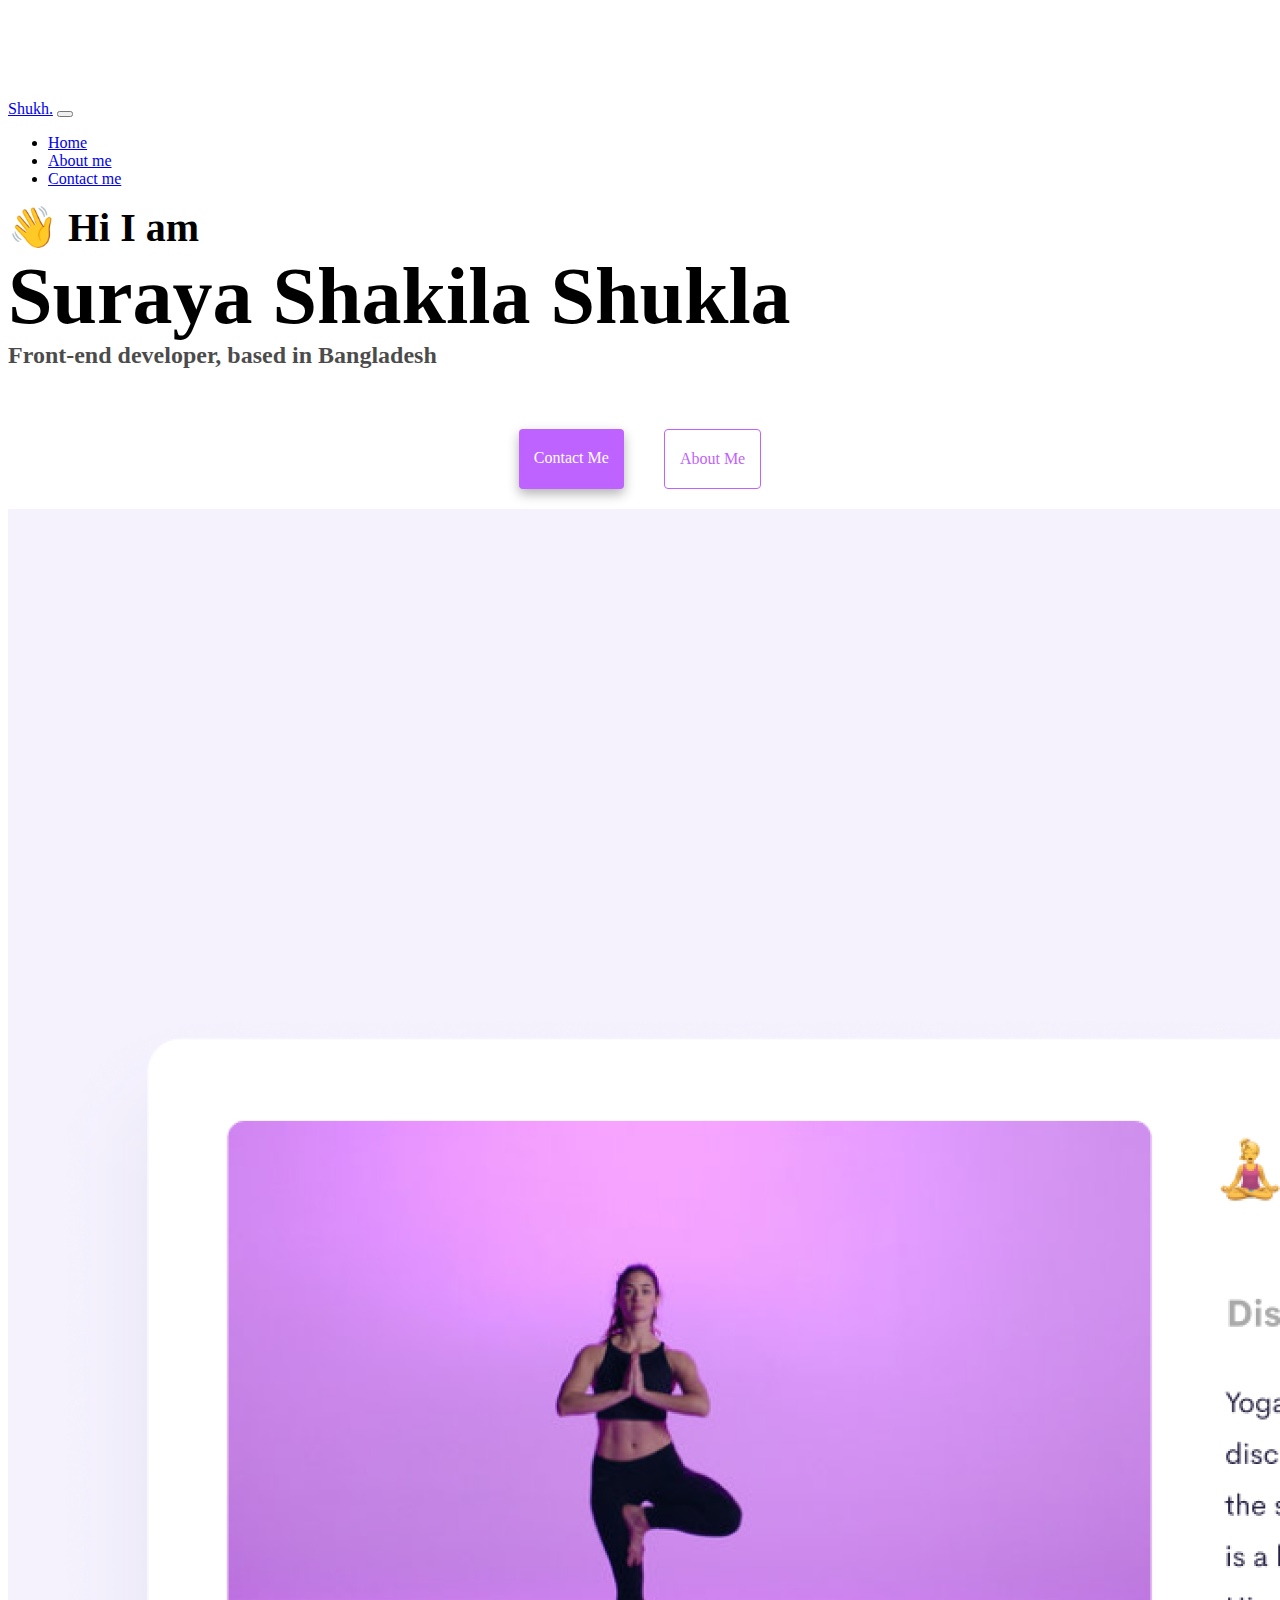
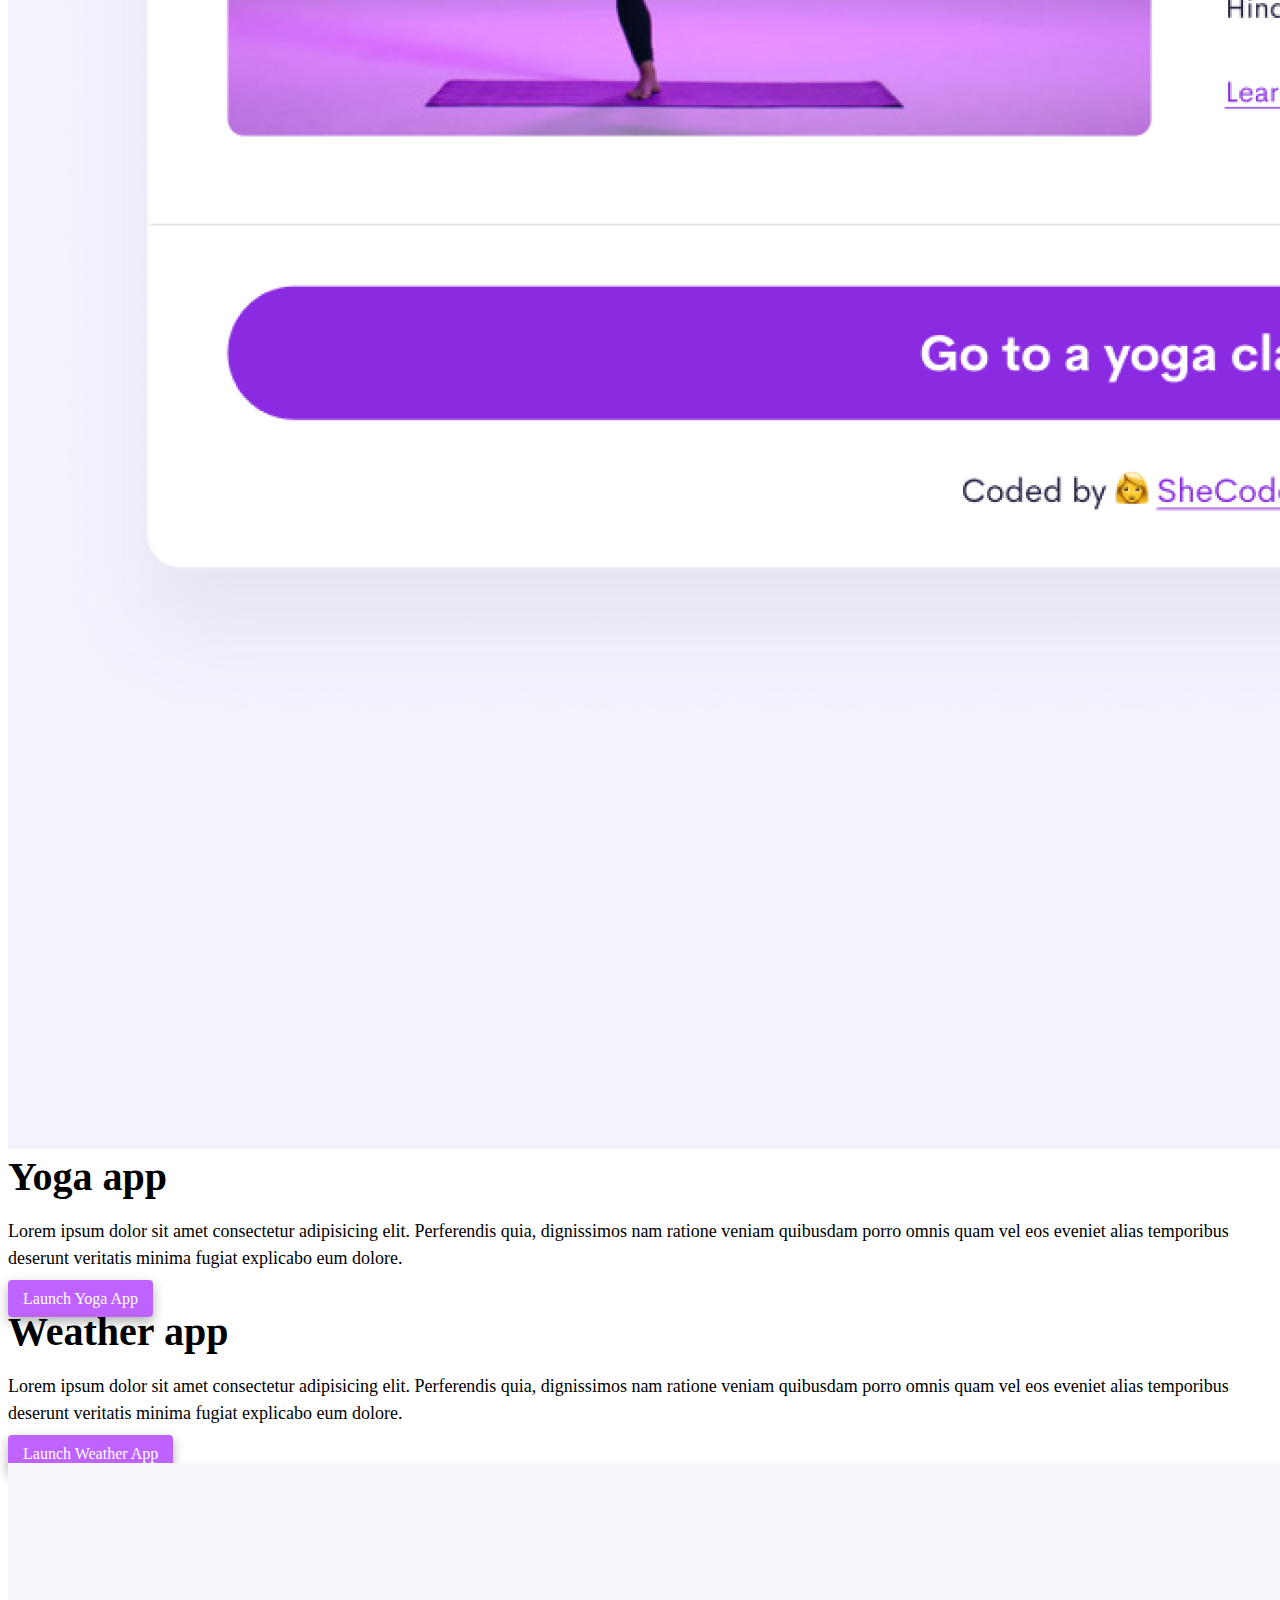
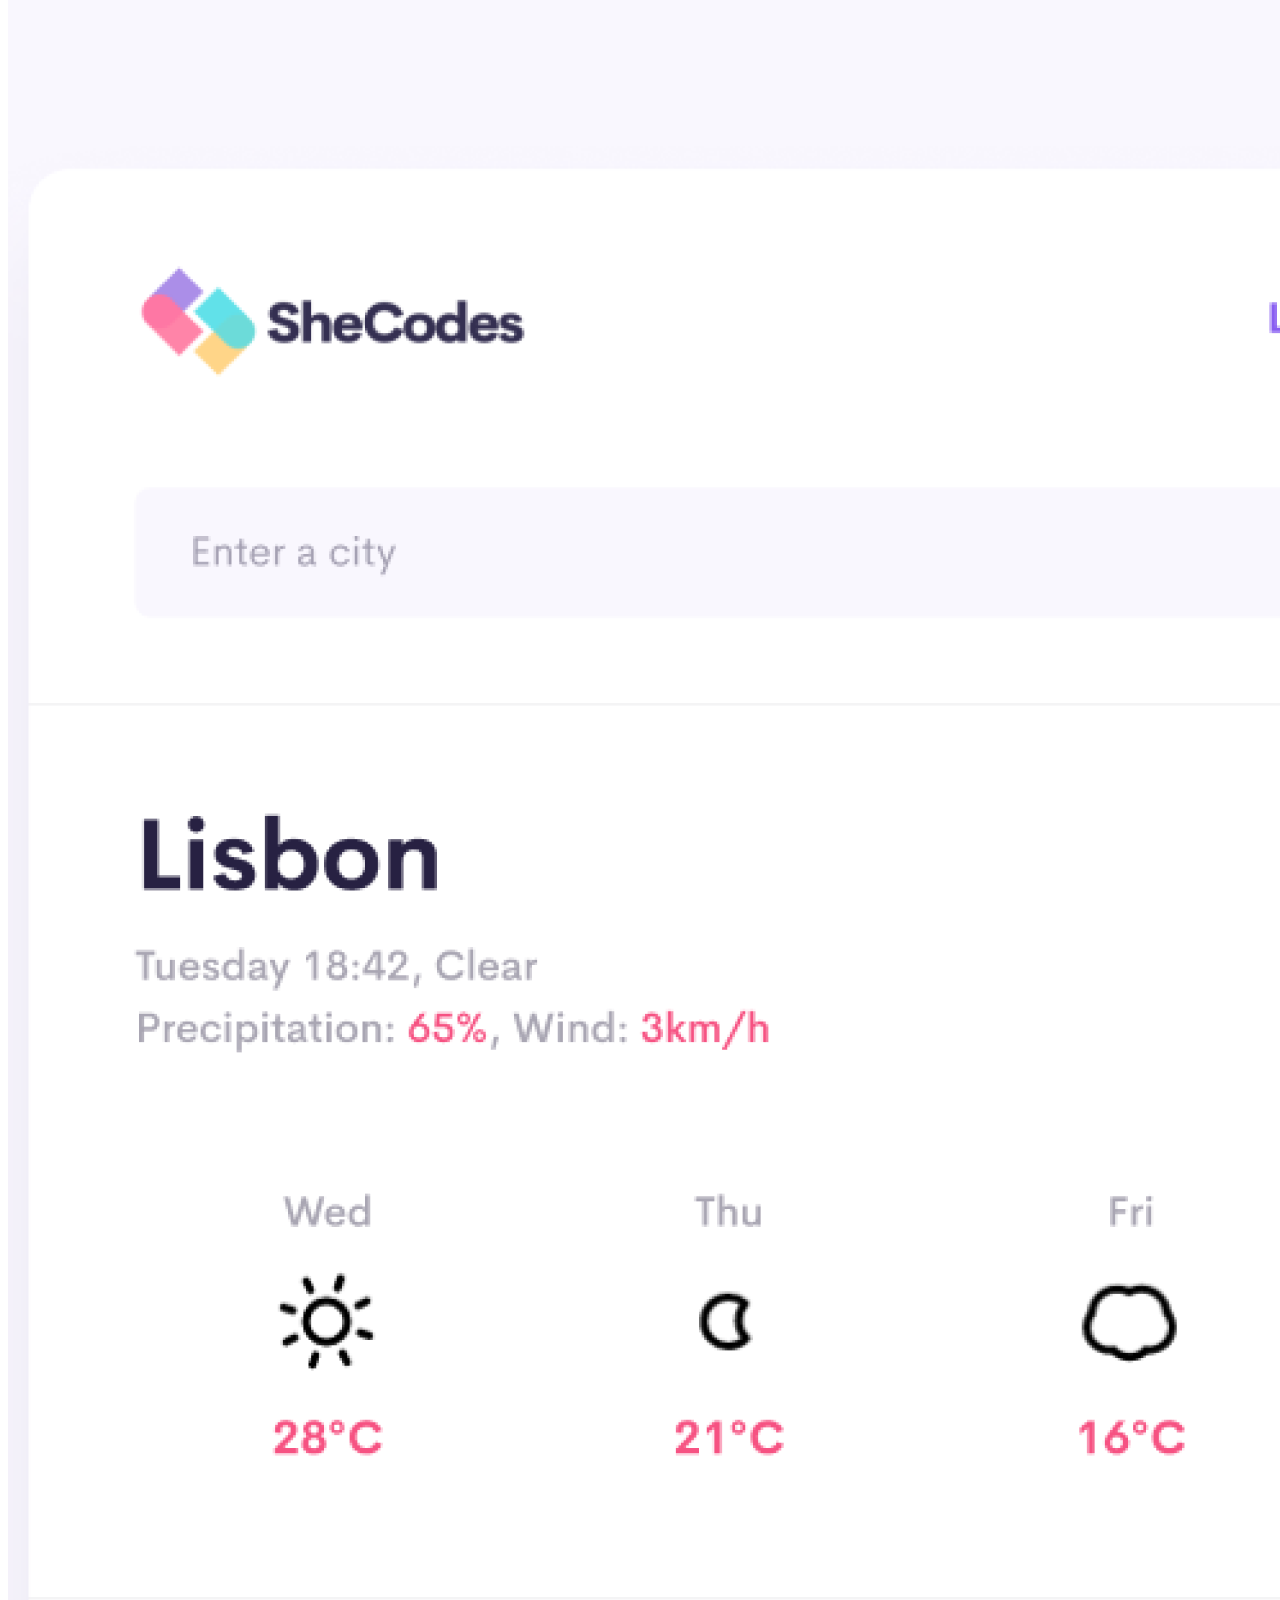
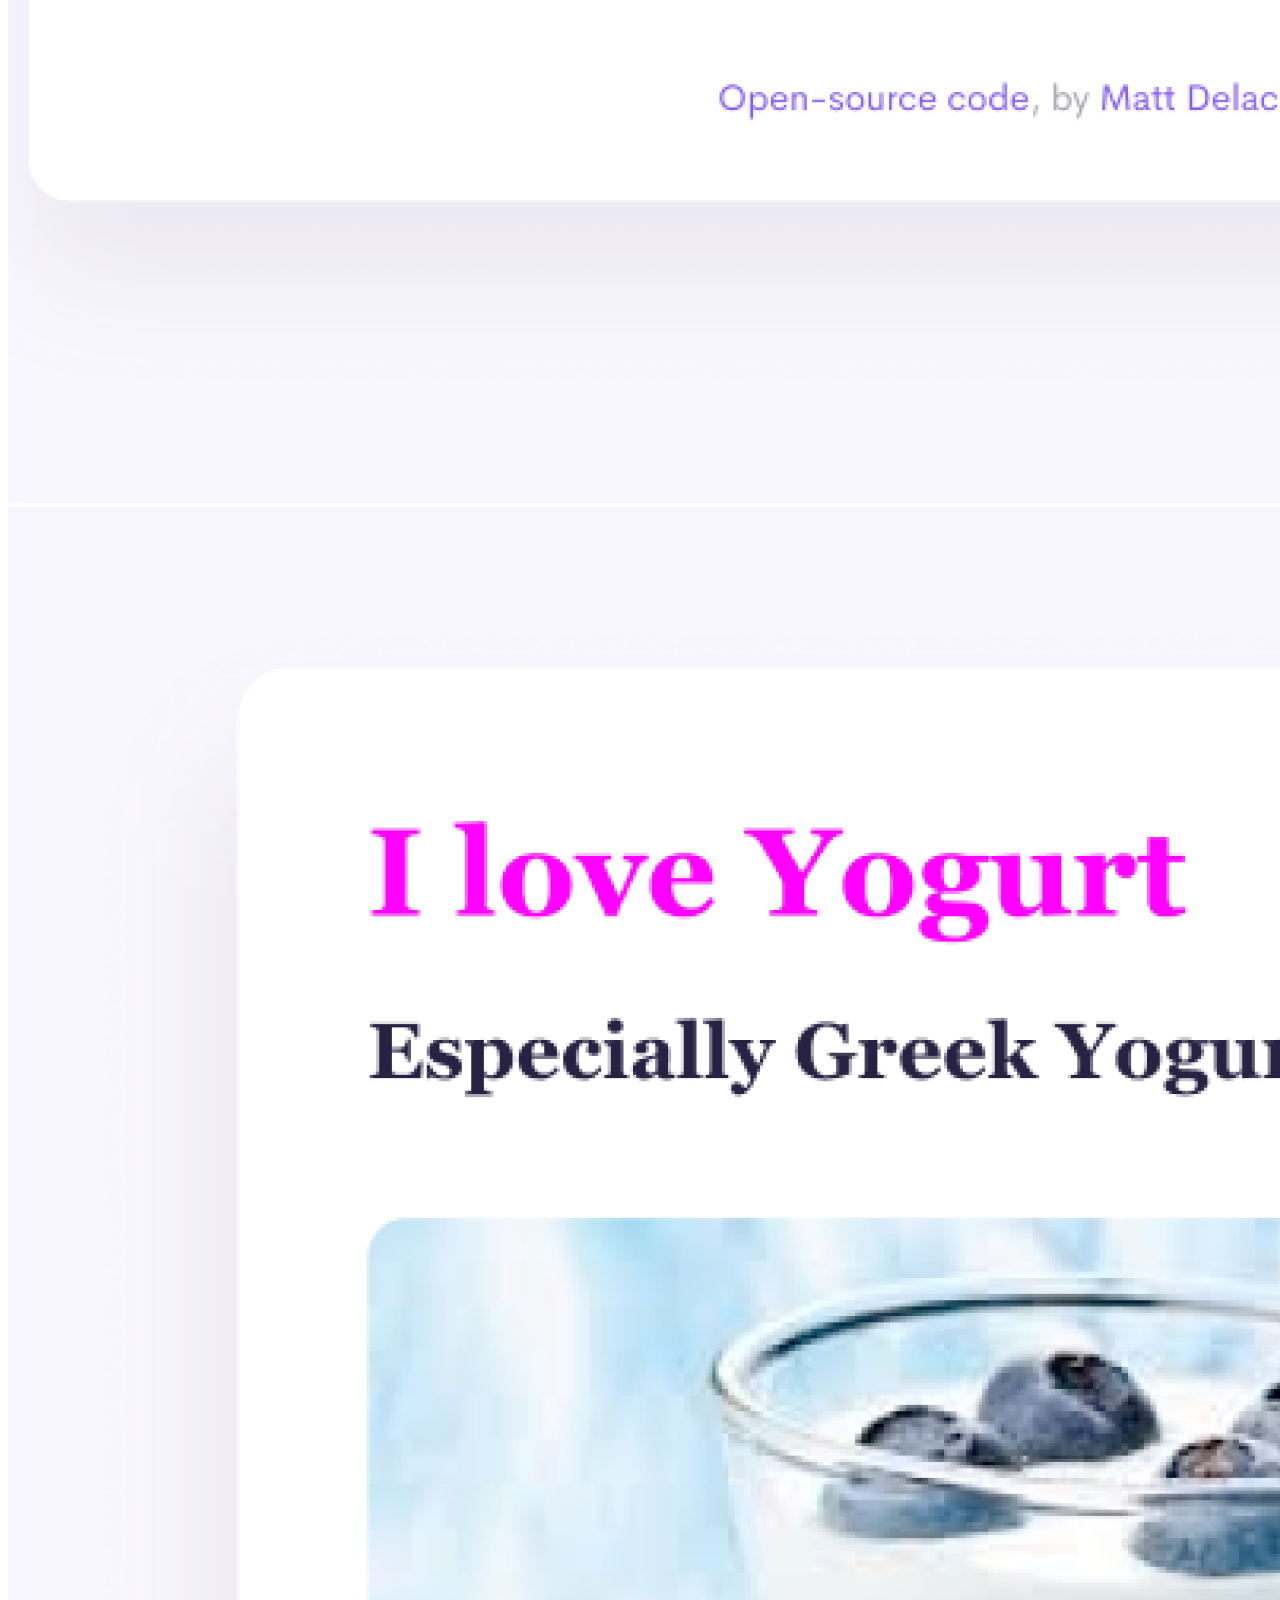
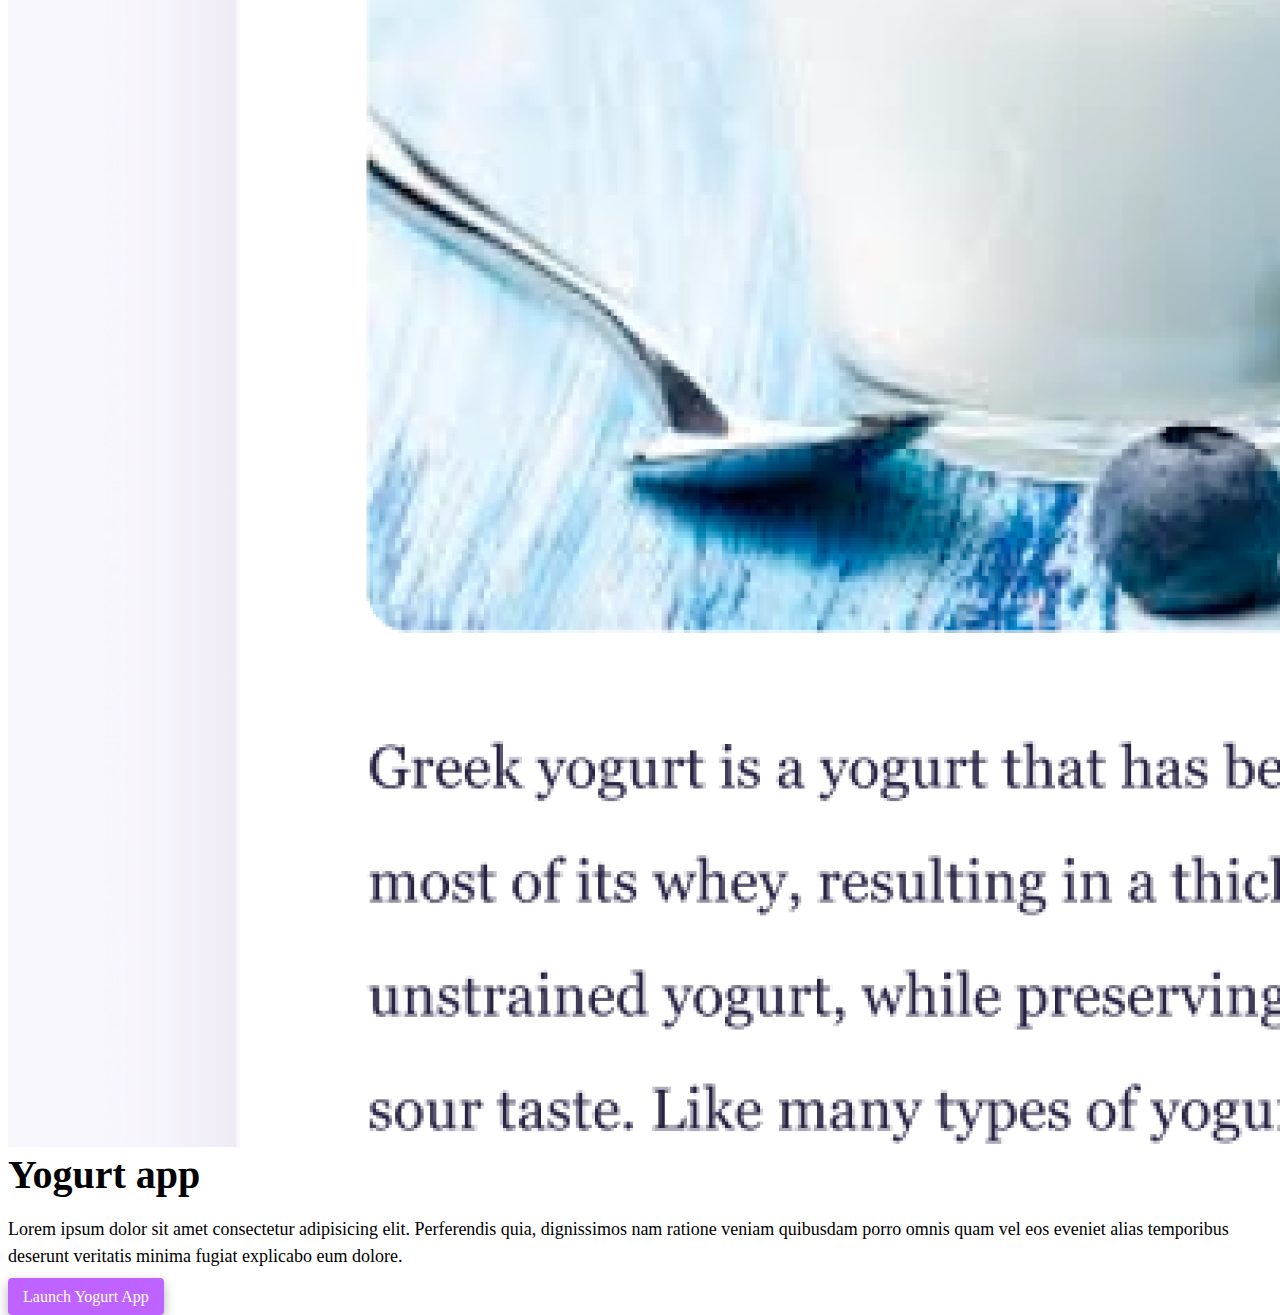
<file: index.html>
<!DOCTYPE html>
<html lang="en">
  <head>
    <meta charset="utf-8" />
    <meta name="viewport" content="width=device-width, initial-scale=1" />
    <title>Shakila Shukla</title>
    <link
      href="https://cdn.jsdelivr.net/npm/bootstrap@5.3.2/dist/css/bootstrap.min.css"
      rel="stylesheet"
      integrity="sha384-T3c6CoIi6uLrA9TneNEoa7RxnatzjcDSCmG1MXxSR1GAsXEV/Dwwykc2MPK8M2HN"
      crossorigin="anonymous"
    />
    <link rel="stylesheet" href="style.css" />
  </head>

  <body>
    <nav class="navbar navbar-expand-lg navbar-light bg-light fixed-top">
      <div class="container">
        <a class="navbar-brand" href="index.html">Shukh.</a>
        <button
          class="navbar-toggler"
          type="button"
          data-bs-toggle="collapse"
          data-bs-target="#navbarNav"
          aria-controls="navbarNav"
          aria-expanded="false"
          aria-label="Toggle navigation"
        >
          <span class="navbar-toggler-icon"></span>
        </button>
        <div class="collapse navbar-collapse" id="navbarNav">
          <ul class="navbar-nav">
            <li class="nav-item">
              <a class="nav-link active" aria-current="page" href="index.html"
                >Home</a
              >
            </li>
            <li class="nav-item">
              <a class="nav-link" href="about.html">About me</a>
            </li>
            <li class="nav-item">
              <a class="nav-link" href="about.html#contact">Contact me</a>
            </li>
          </ul>
        </div>
      </div>
    </nav>

    <h2 class="text-center">👋 Hi I am</h2>
    <h1 class="text-center">Suraya Shakila Shukla</h1>
    <h3 class="text-center">Front-end developer, based in Bangladesh</h3>
    <div class="navigation-links mb-5">
      <a href="about.html#contact" class="contact">Contact me</a>
      <a href="about.html" class="about">About me</a>
    </div>

    <section>
      <div class="container">
        <div class="row mt-5">
          <div class="col-md-6">
            <img src="images/yoga.png" class="img-fluid rounded" />
          </div>
          <div class="col-md-6">
            <h2 class="mb-3">Yoga app</h2>
            <p>
              Lorem ipsum dolor sit amet consectetur adipisicing elit.
              Perferendis quia, dignissimos nam ratione veniam quibusdam porro
              omnis quam vel eos eveniet alias temporibus deserunt veritatis
              minima fugiat explicabo eum dolore.
            </p>
            <div class="mt-5">
              <a href="#" class="yoga-link">Launch Yoga App</a>
            </div>
          </div>
        </div>
        <div class="row mt-5 mb-5">
          <div class="col-md-6">
            <h2 class="mb-3">Weather app</h2>
            <p>
              Lorem ipsum dolor sit amet consectetur adipisicing elit.
              Perferendis quia, dignissimos nam ratione veniam quibusdam porro
              omnis quam vel eos eveniet alias temporibus deserunt veritatis
              minima fugiat explicabo eum dolore.
            </p>
            <div class="mb-5 mt-5">
              <a href="#" class="weather-link">Launch Weather App</a>
            </div>
          </div>
          <div class="col-md-6">
            <img src="images/weather.png" class="img-fluid rounded" />
          </div>
        </div>
        <div class="row mt-5">
          <div class="col-md-6">
            <img src="images/yogurt.png" class="img-fluid rounded" />
          </div>
          <div class="col-md-6">
            <h2 class="mb-3">Yogurt app</h2>
            <p>
              Lorem ipsum dolor sit amet consectetur adipisicing elit.
              Perferendis quia, dignissimos nam ratione veniam quibusdam porro
              omnis quam vel eos eveniet alias temporibus deserunt veritatis
              minima fugiat explicabo eum dolore.
            </p>
            <div class="mt-5">
              <a href="#" class="yogurt-link">Launch Yogurt App</a>
            </div>
          </div>
        </div>
      </div>
    </section>
    <script src="https://ajax.googleapis.com/ajax/libs/jquery/1.12.4/jquery.min.js"></script>
    <script src="https://cdn.jsdelivr.net/npm/bootstrap@5.1.3/dist/js/bootstrap.bundle.min.js"></script>
  </body>
</html>
</file>
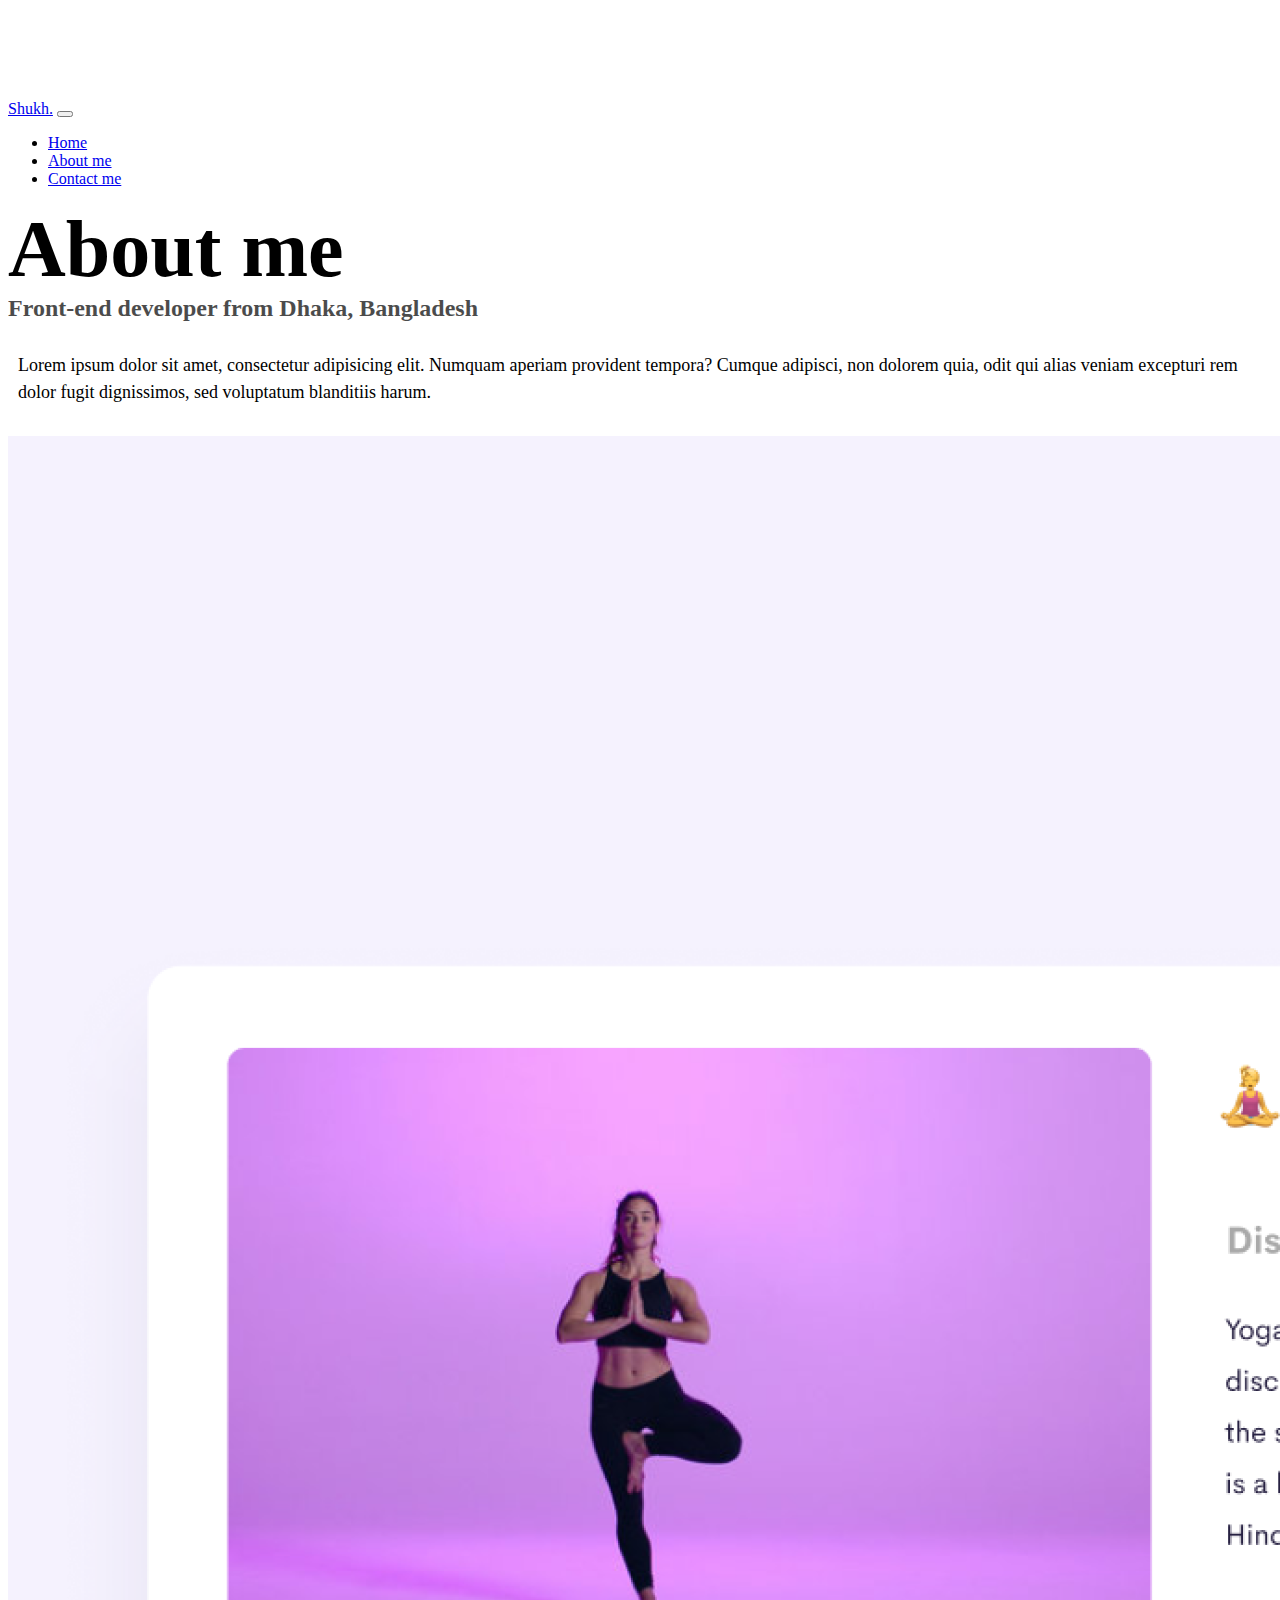
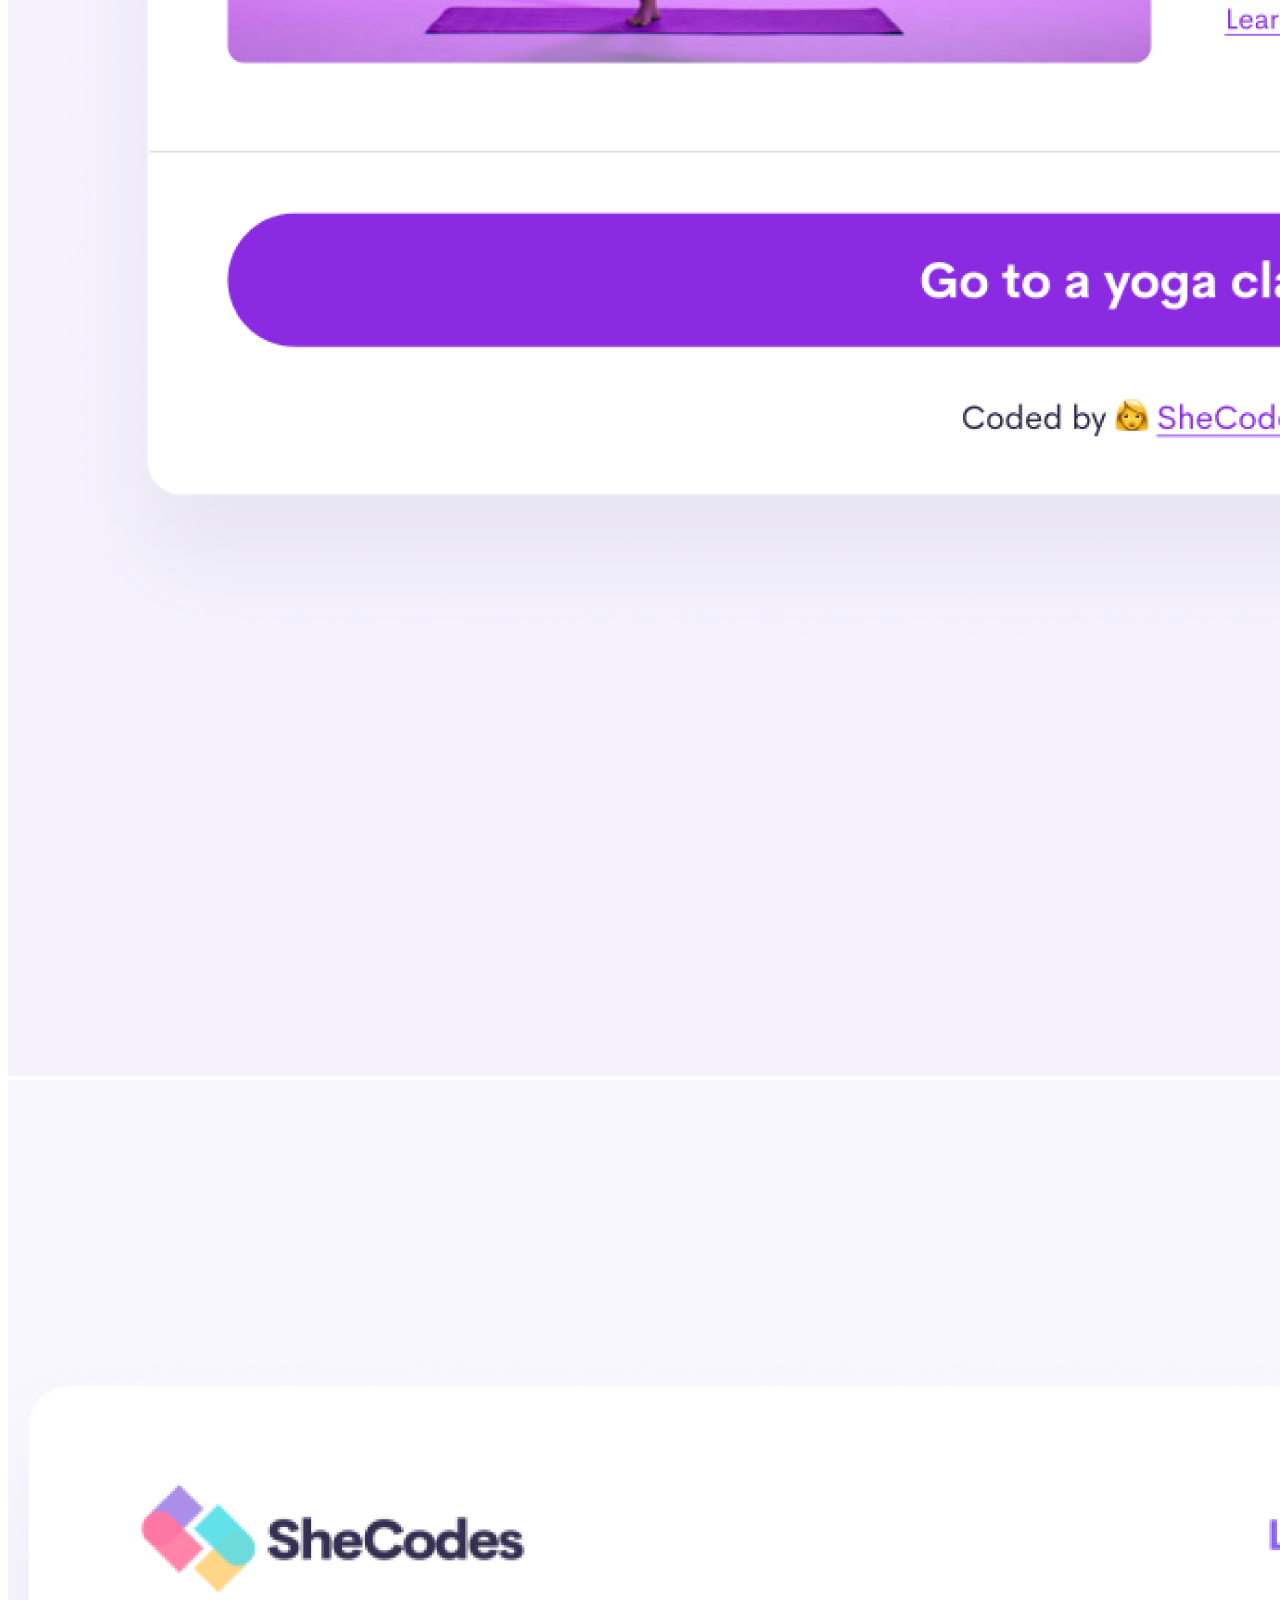
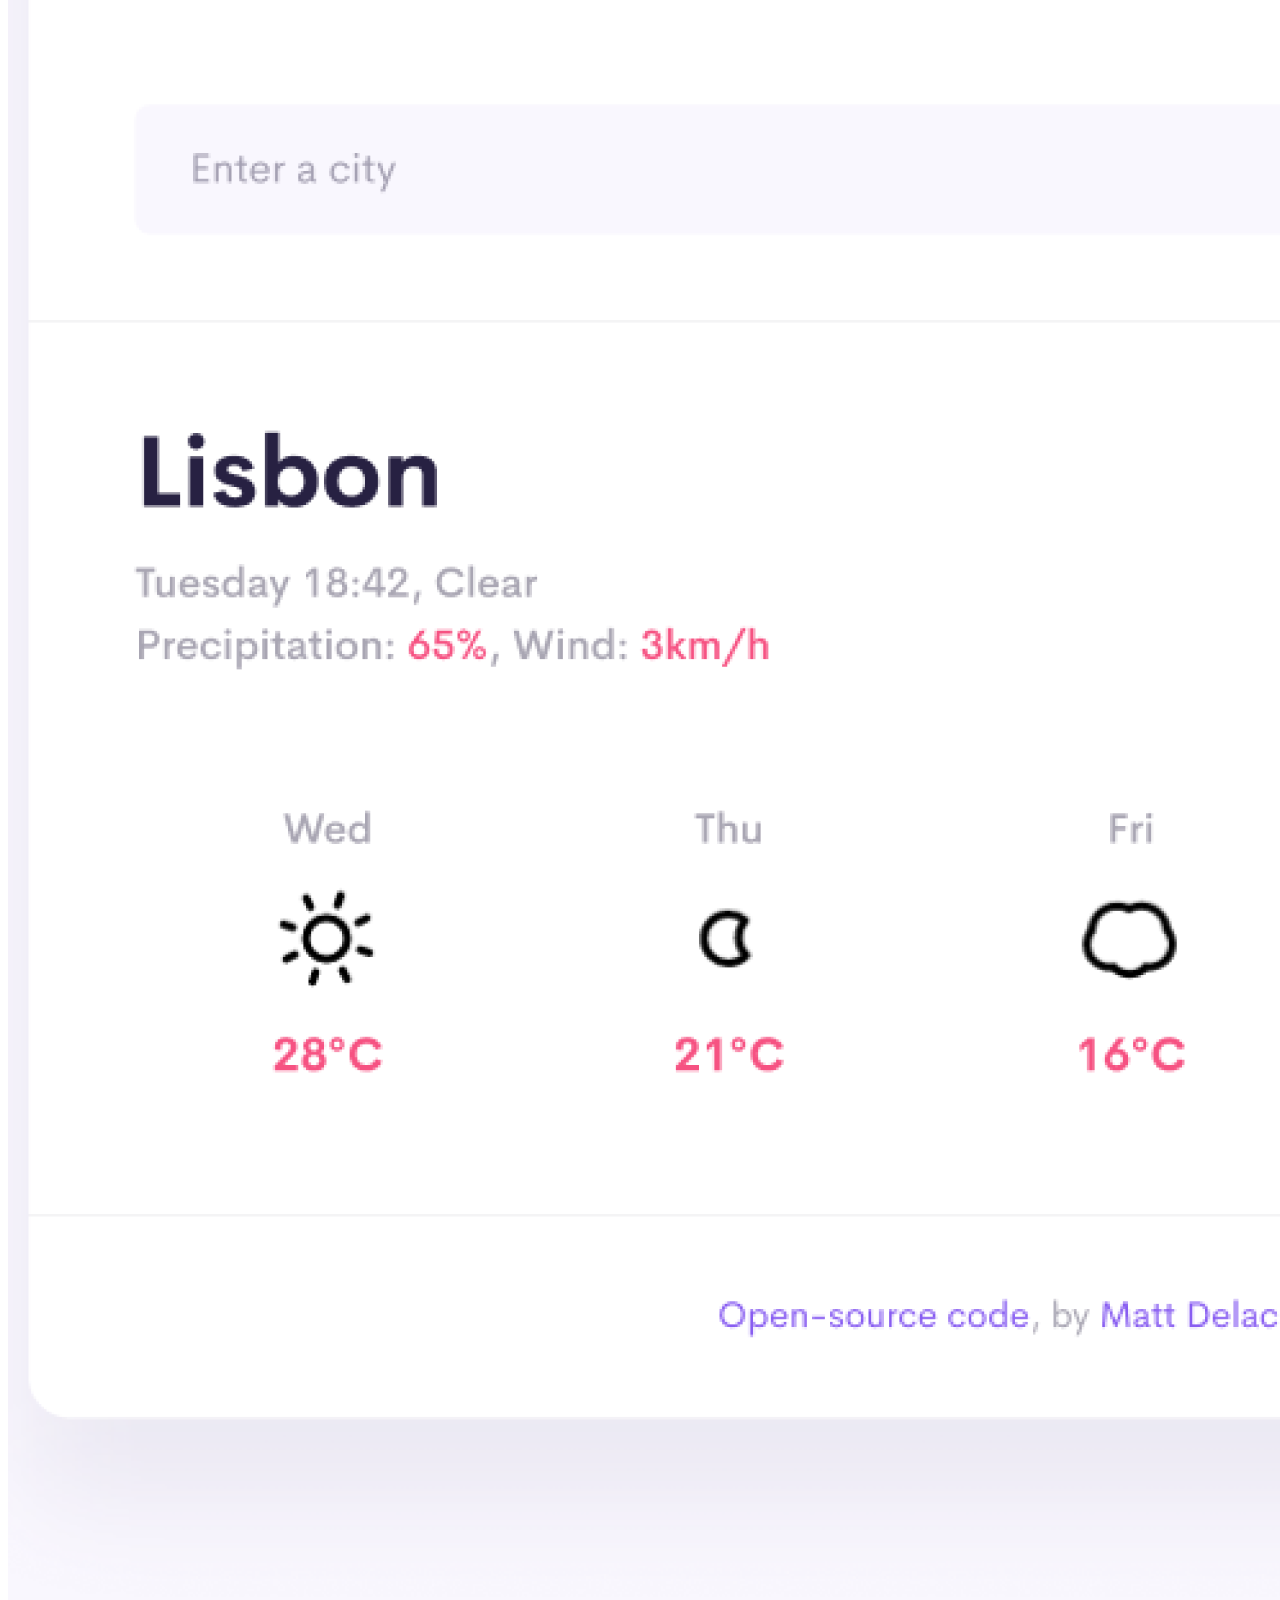
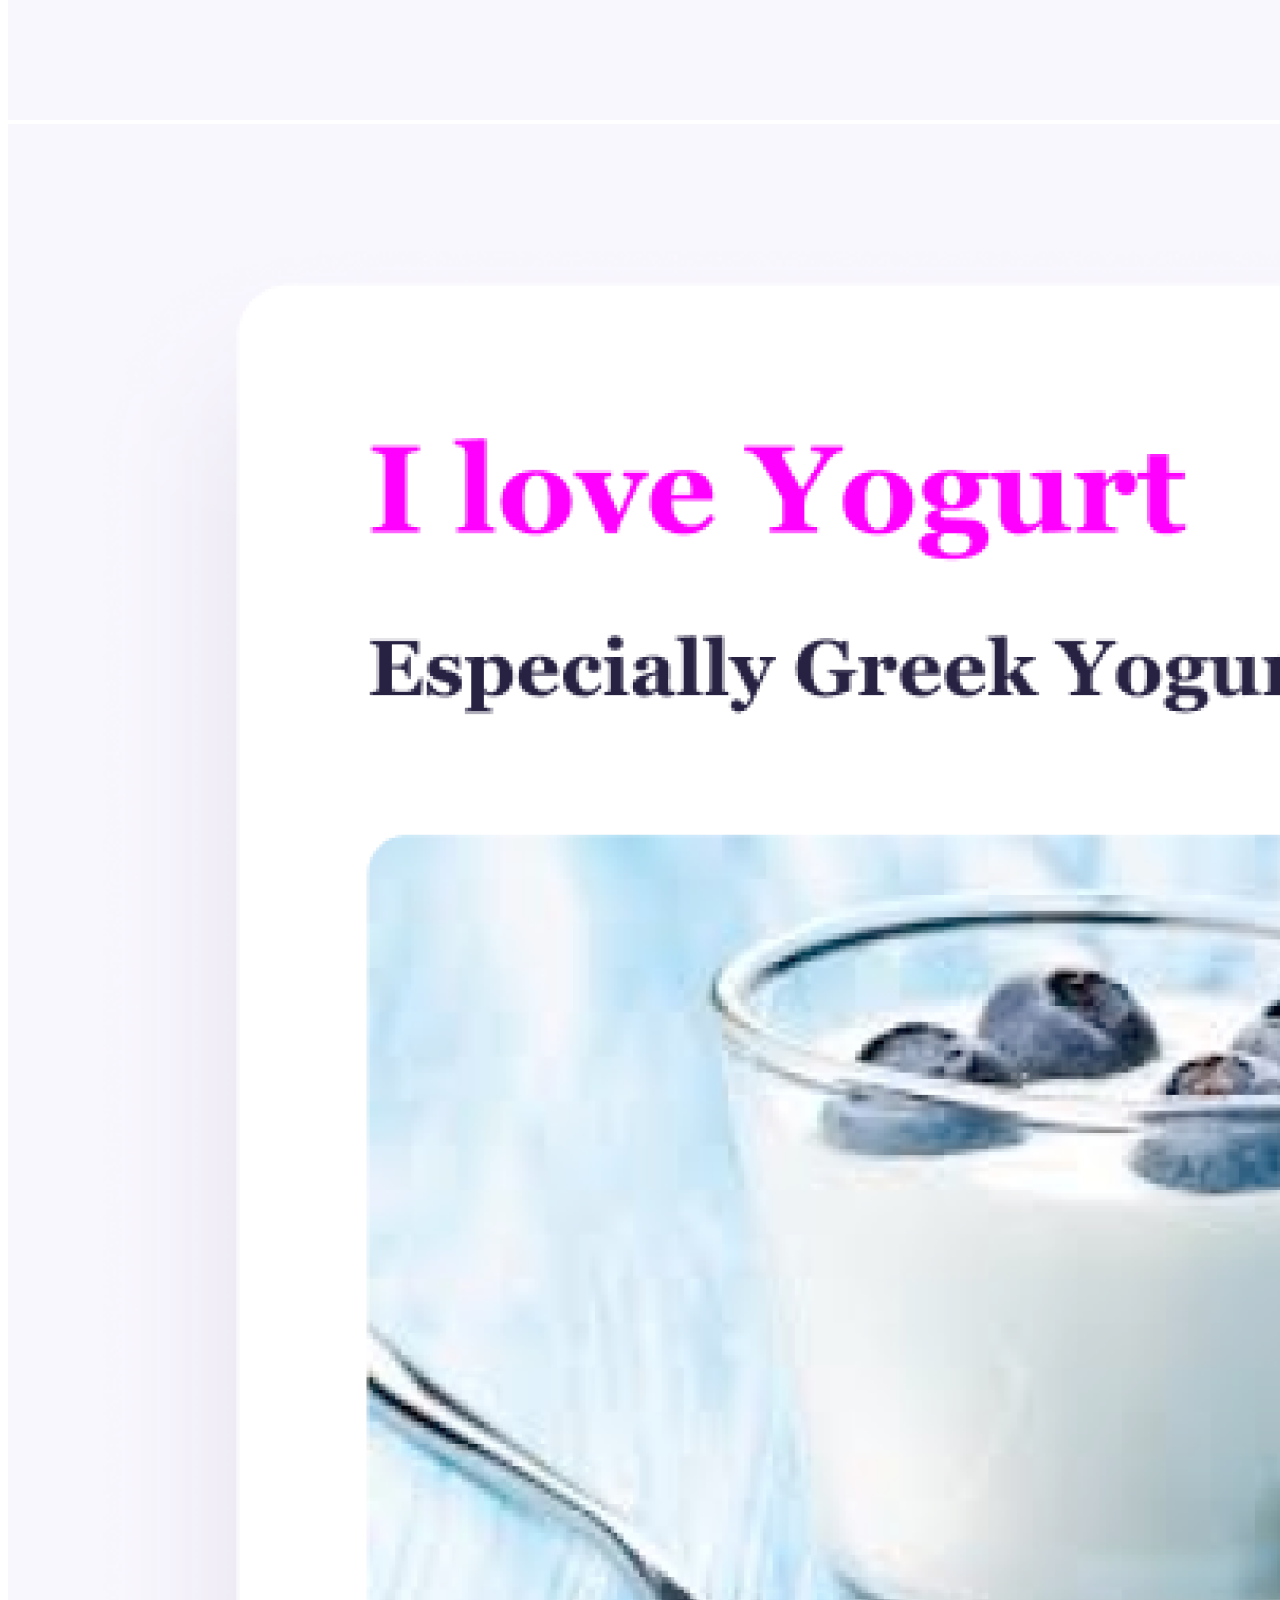
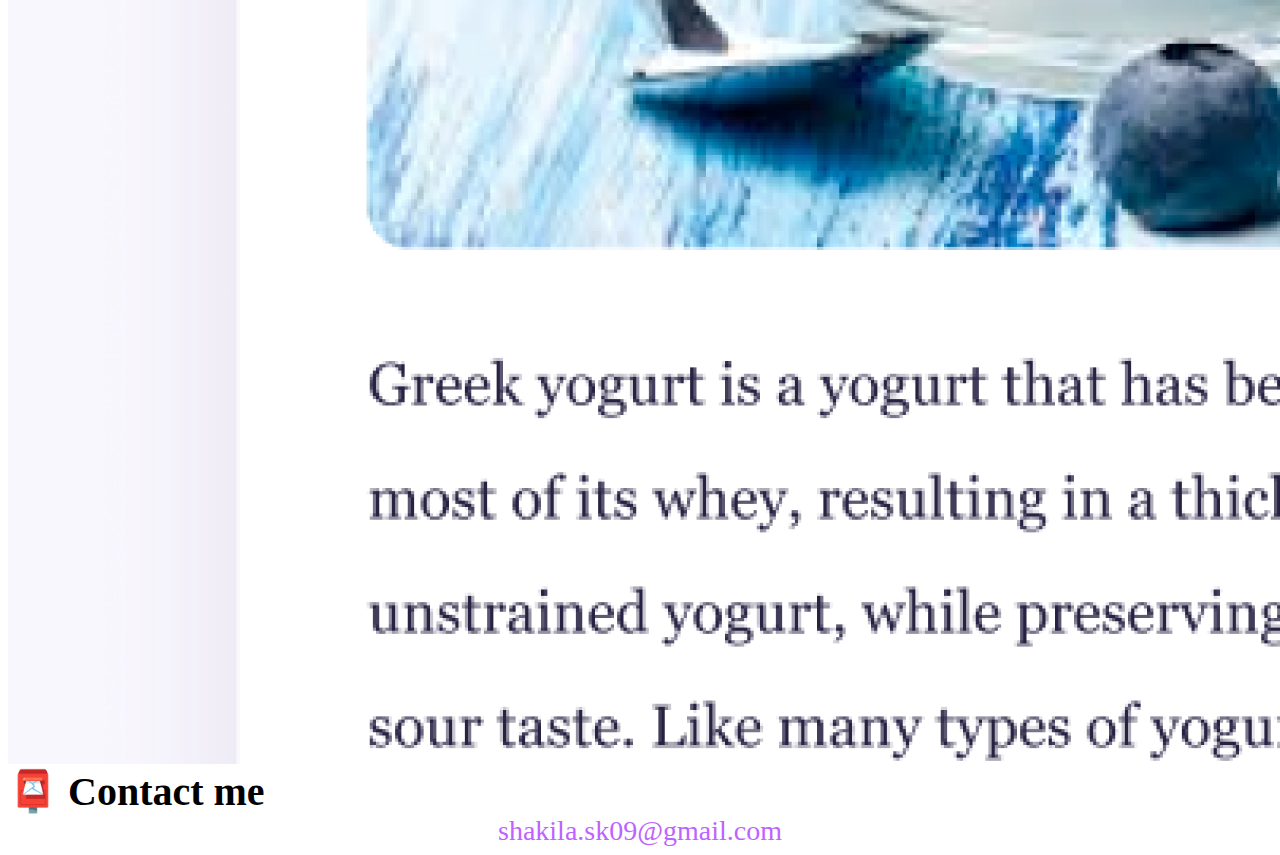
<file: about.html>
<!DOCTYPE html>
<html lang="en">
  <head>
    <meta charset="utf-8" />
    <meta name="viewport" content="width=device-width, initial-scale=1" />
    <title>About</title>
    <link
      href="https://cdn.jsdelivr.net/npm/bootstrap@5.3.2/dist/css/bootstrap.min.css"
      rel="stylesheet"
      integrity="sha384-T3c6CoIi6uLrA9TneNEoa7RxnatzjcDSCmG1MXxSR1GAsXEV/Dwwykc2MPK8M2HN"
      crossorigin="anonymous"
    />
    <link rel="stylesheet" href="style.css" />
  </head>
  <body>
    <nav class="navbar navbar-expand-lg navbar-light bg-light fixed-top">
      <div class="container">
        <a class="navbar-brand" href="index.html">Shukh.</a>
        <button
          class="navbar-toggler"
          type="button"
          data-bs-toggle="collapse"
          data-bs-target="#navbarNav"
          aria-controls="navbarNav"
          aria-expanded="false"
          aria-label="Toggle navigation"
        >
          <span class="navbar-toggler-icon"></span>
        </button>
        <div class="collapse navbar-collapse" id="navbarNav">
          <ul class="navbar-nav">
            <li class="nav-item">
              <a class="nav-link active" aria-current="page" href="index.html"
                >Home</a
              >
            </li>
            <li class="nav-item">
              <a class="nav-link" href="about.html">About me</a>
            </li>
            <li class="nav-item">
              <a class="nav-link" href="about.html#contact">Contact me</a>
            </li>
          </ul>
        </div>
      </div>
    </nav>

    <h1 class="text-center">About me</h1>
    <h3 class="text-center">Front-end developer from Dhaka, Bangladesh</h3>
    <div class="about-paragraphs text-center">
      <p>
        Lorem ipsum dolor sit amet, consectetur adipisicing elit. Numquam
        aperiam provident tempora? Cumque adipisci, non dolorem quia, odit qui
        alias veniam excepturi rem dolor fugit dignissimos, sed voluptatum
        blanditiis harum.
      </p>
    </div>
    <div class="container">
      <div class="row">
        <div class="col-sm-4">
          <img src="images/yoga.png" class="img-fluid p-2 shadow rounded" />
        </div>
        <div class="col-sm-4">
          <img src="images/weather.png" class="img-fluid p-2 shadow rounded" />
        </div>
        <div class="col-sm-4">
          <img src="images/yogurt.png" class="img-fluid p-2 shadow rounded" />
        </div>
      </div>
    </div>
    <div id="contact" class="mt-5">
      <h2 class="text-center">📮 Contact me</h2>
      <a href="mailto:shakila.sk09@gmail.com" class="email-link"
        >shakila.sk09@gmail.com</a
      >
    </div>

    <script src="https://ajax.googleapis.com/ajax/libs/jquery/1.12.4/jquery.min.js"></script>
    <script src="https://cdn.jsdelivr.net/npm/bootstrap@5.1.3/dist/js/bootstrap.bundle.min.js"></script>
  </body>
</html>
</file>
<file: style.css>
:root {
  --primary-color: #be63ff;
  --secondary-color: #f5f2fe;
  --box-shadow: 0 5px 12px rgba(0, 0, 0, 0.3);
}

body {
  margin-top: 100px;
}

h1,
h2,
h3 {
  margin: 0;
}

h1 {
  font-size: 80px;
}

h2 {
  font-size: 40px;
}

h3 {
  font-size: 24px;
  opacity: 0.7;
}

p {
  font-size: 18px;
  line-height: 1.5;
}

.navigation-links {
  display: flex;
  margin-top: 40px;
  justify-content: center;
}

.navigation-links a {
  margin: 20px;
}

.contact {
  border-radius: 4px;
  padding: 20px 15px;
  text-decoration: none;
  text-transform: capitalize;
  background: var(--primary-color);
  box-shadow: var(--box-shadow);
  color: white;
}

.about {
  border-radius: 4px;
  padding: 20px 15px;
  text-decoration: none;
  text-transform: capitalize;
  color: var(--primary-color);
  border: 1px solid var(--primary-color);
}

.homepage-link {
  color: var(--primary-color);
  text-align: center;
  display: block;
}

.yoga-link {
  border-radius: 4px;
  padding: 10px 15px;
  text-decoration: none;
  text-transform: capitalize;
  background: var(--primary-color);
  box-shadow: var(--box-shadow);
  color: white;
}
.weather-link {
  border-radius: 4px;
  padding: 10px 15px;
  text-decoration: none;
  text-transform: capitalize;
  background: var(--primary-color);
  box-shadow: var(--box-shadow);
  color: white;
}
.yogurt-link {
  border-radius: 4px;
  padding: 10px 15px;
  text-decoration: none;
  text-transform: capitalize;
  background: var(--primary-color);
  box-shadow: var(--box-shadow);
  color: white;
}

.music-landing-page {
  background: var(--secondary-color);
  padding: 20px 10px;
}
.music-landing-page img {
  width: 300px;
  display: block;
  margin: auto;
  box-shadow: var(--box-shadow);
}

.weather-app-img {
  background: var(--secondary-color);
  padding: 20px 10px;
}

.weather-app-img img {
  width: 400px;
  display: block;
  margin: auto;
  box-shadow: var(--box-shadow);
}

.about-paragraphs {
  margin: 30px 0;
}

.about-paragraphs p {
  margin: 10px;
}

.email-link {
  display: flex;
  justify-content: center;
  color: var(--primary-color);
  font-size: 28px;
  text-decoration: none;
}

.email-link:hover {
  text-decoration: underline;
}

@media (max-width: 576px) {
  h1 {
    font-size: 45px;
    line-height: 1.5;
  }

  h2 {
    font-size: 28px;
    text-align: center;
  }

  p {
    font-size: 12px;
    text-align: center;
  }

  .project-link {
    display: block;
    text-align: center;
    margin: 0 20px;
  }
  .yoga-link, .weather-link, .yogurt-link {
    display: block;
    margin: auto;
    width: 300px;
    text-align: center;
    padding: 10px 10px;
  }
  
}
</file>
